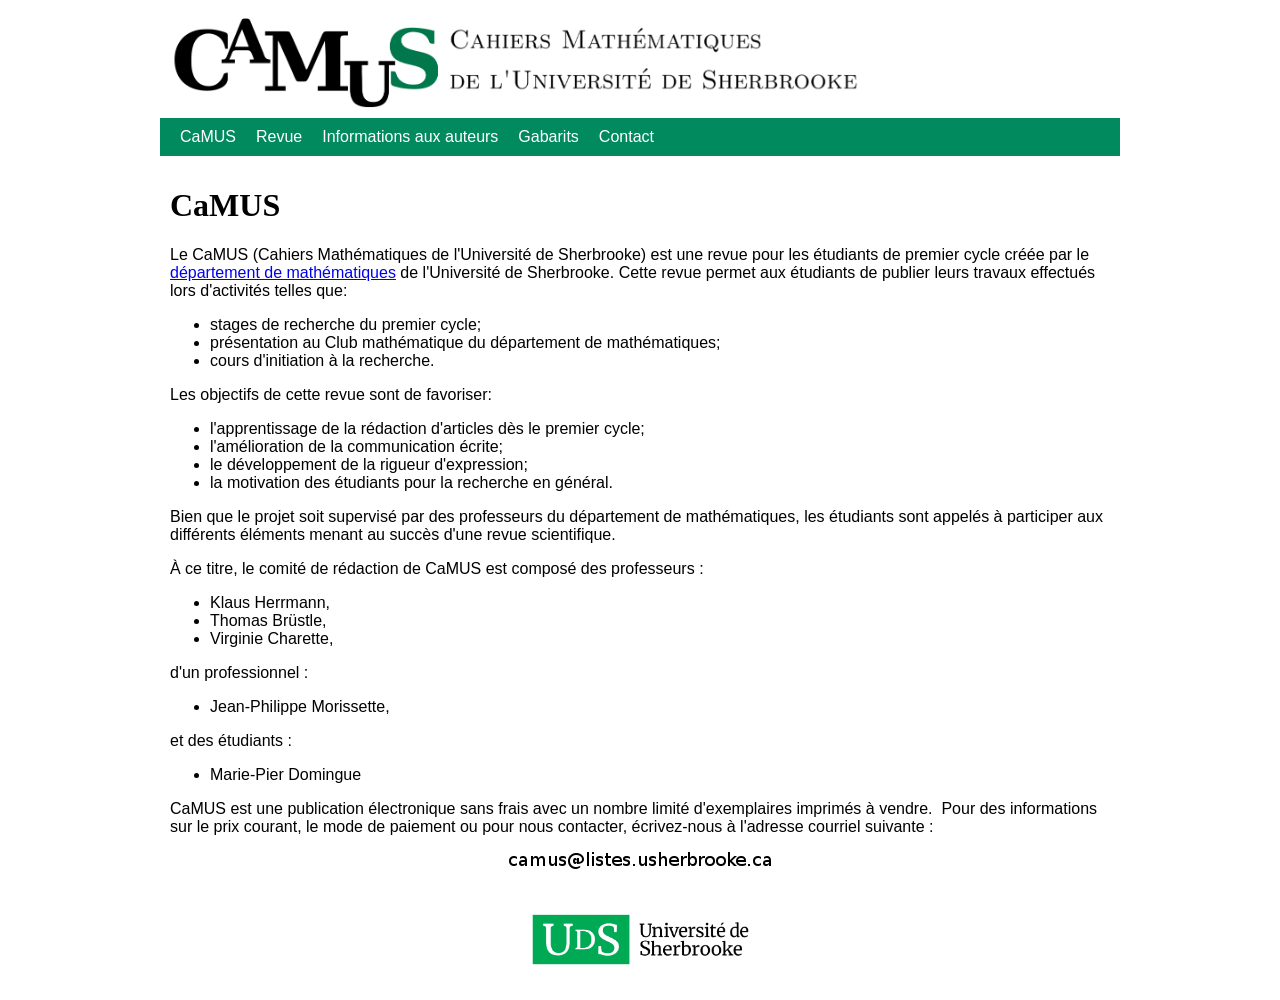
<file: index.html>
<html>
  <head>
    <meta http-equiv="content-type" content="text/html; charset=UTF-8">
    <title> CaMUS </title>
    <link rel="stylesheet" type="text/css" href="main.css">
  </head>
  <body>
    <div id="Top-Logos"><img alt="Logo CaMUS" src="camusheader_20210816.png" height="90">
    </div>
    <!-- Top-Logos -->
    <div id="Menu-Top"> <a href="index.html" id="selected">CaMUS</a><a href="revue.html">Revue</a><a
        href="auteurs.html">Informations aux auteurs</a><a href="gabarits.html">Gabarits</a><a href="contact.html">Contact</a></div>
    <!-- Menu-Top -->
    <div id="main">
      <h1><strong>CaMUS</strong><br>
      </h1>
      <p>Le CaMUS (Cahiers Mathématiques de l'Université de Sherbrooke) est
        une revue pour les étudiants de premier cycle créée par le <a href="http://www.usherbrooke.ca/mathematiques/">département
          de mathématiques</a> de l'Université de Sherbrooke. Cette revue permet
        aux étudiants de publier leurs travaux effectués lors d'activités telles
        que: </p>
  <ul>
          <li>stages de recherche du premier cycle;</li>
          <li>présentation au Club mathématique du département de mathématiques;</li>
          <li>cours d'initiation à la recherche.
        </ul>
  <p> Les objectifs de cette revue sont de favoriser: </p>
        <ul>
          <li>l'apprentissage de la rédaction d'articles dès le premier cycle;</li>
          <li>l'amélioration de la communication écrite;</li>
          <li>le développement de la rigueur d'expression;</li>
          <li>la motivation des étudiants pour la recherche en général.</li>
        </ul>
        <p> Bien que le projet soit supervisé par des professeurs du département
          de mathématiques, les étudiants sont appelés à participer aux
          différents éléments menant au succès d'une revue scientifique. </p>
      </li>
      À ce titre, le comité de rédaction de CaMUS est composé des professeurs :<br>
      <ul>
        <li>Klaus Herrmann,</li>
        <li>Thomas Brüstle,</li>
        <li>Virginie Charette,</li>
  <!-- <li>Tomasz Kaczynski,</li> -->
      </ul>
      <p>d'un professionnel :</p>
      <ul>
  <li>Jean-Philippe Morissette,</li>
      </ul>
      <p>et des étudiants :</p>
      <ul>
  <li>Marie-Pier Domingue</li>
  <!-- <li>Gabriel Dupuis.</li> -->
      </ul>
      <p>CaMUS est une publication électronique sans frais avec un nombre limité
        d'exemplaires imprimés à vendre.&nbsp; Pour des informations sur le prix
        courant, le mode de paiement ou pour nous contacter, écrivez-nous à
        l'adresse courriel suivante&nbsp:</p>
      <p align="center"><img alt="courriel CaMUS" src="camus_adresse.png"><br>
      </p>
    </div>
    <!-- fin de main -->
  <div id="Logo-UdeS"> 
  <p align="center"> <img alt="Université de Sherbrooke" src="UdeS_logo_h_rgbHR.png"
        width="255"><br> 
    </p>
  </div>
  <!-- Logo UdeS -->
  </body>
</html>
</file>
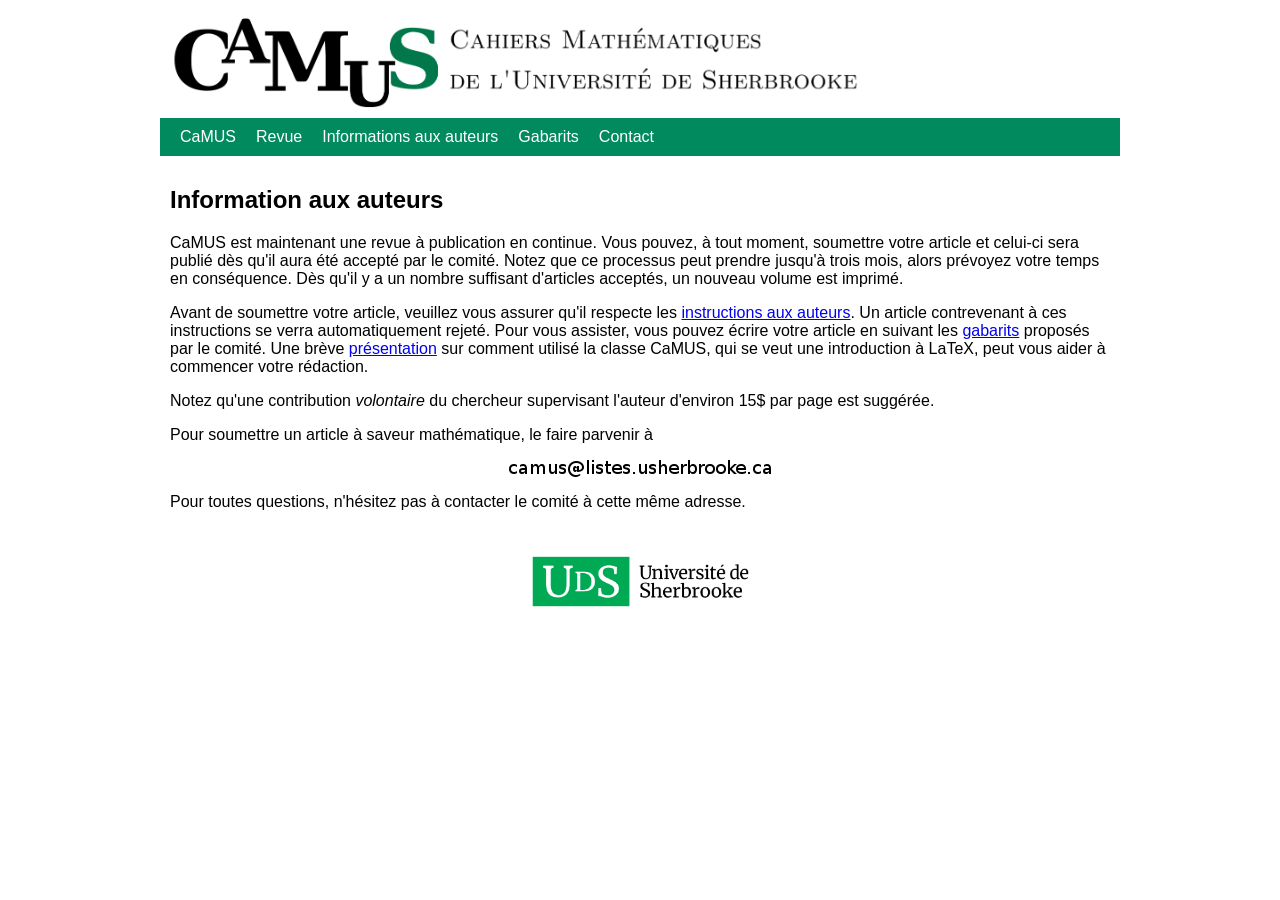
<file: auteurs.html>
<html>
  <head>
    <meta http-equiv="content-type" content="text/html; charset=UTF-8">
    <title> Information pour auteurs </title>
    <link rel="stylesheet" type="text/css" href="main.css">
  </head>
  <body>
    <div id="Top-Logos"><img alt="Logo CaMUS" src="camusheader_20210816.png" height="90">
    </div>
    <!-- Top-Logos -->
    <div id="Menu-Top"> <a href="index.html">CaMUS</a><a href="revue.html">Revue</a><a
        href="auteurs.html" id="selected">Informations aux auteurs</a><a href="gabarits.html">Gabarits</a><a href="contact.html">Contact</a></div>
  <!-- Menu-Top -->
    <div id="main">
      <h2>Information aux auteurs</h2>
      <p>CaMUS est maintenant une revue à publication en continue. Vous pouvez, à tout moment,
         soumettre votre article et celui-ci sera publié dès qu'il aura été accepté par le
         comité. Notez que ce processus peut prendre jusqu'à trois mois, alors prévoyez votre
         temps en conséquence. Dès qu'il y a un nombre suffisant d'articles acceptés, 
         un nouveau volume est imprimé.</p>
      <p>Avant de soumettre votre article, veuillez vous assurer qu'il respecte
        les <a title="Instructions aux auteurs" href="InfoAuteurs.pdf">instructions
          aux auteurs</a>. Un article contrevenant à ces instructions se verra
        automatiquement rejeté. Pour vous assister, vous pouvez écrire votre
        article en suivant les <a href="gabarits.html">gabarits</a> proposés par le comité. Une brève 
    <a href="Beamer_Intro.pdf"> présentation</a> sur comment utilisé la classe CaMUS,
    qui se veut une introduction à LaTeX, peut vous aider à commencer votre rédaction. </p> 
      <p>Notez qu'une contribution <i>volontaire</i> du chercheur supervisant
        l'auteur d'environ 15$ par page est suggérée.<br>
      </p>
   <p align="left">Pour soumettre un article à saveur mathématique, le
        faire parvenir à <br>
      </p>
      <p align="center"><img alt="Courriel CaMUS" src="camus_adresse.png"><br>
      </p>

      <p>Pour toutes questions, n'hésitez pas à contacter le comité à cette même adresse.</p>
      <!-- no contents --></div>
    <!-- fin de main -->
  <div id="Logo-UdeS"> 
  <p align="center"> <img alt="Université de Sherbrooke" src="UdeS_logo_h_rgbHR.png" 
        width="255"><br> 
    </p>
  </div>
  <!-- Logo UdeS -->
  <!-- Logo UdeS -->
  </body>
</html>
</file>
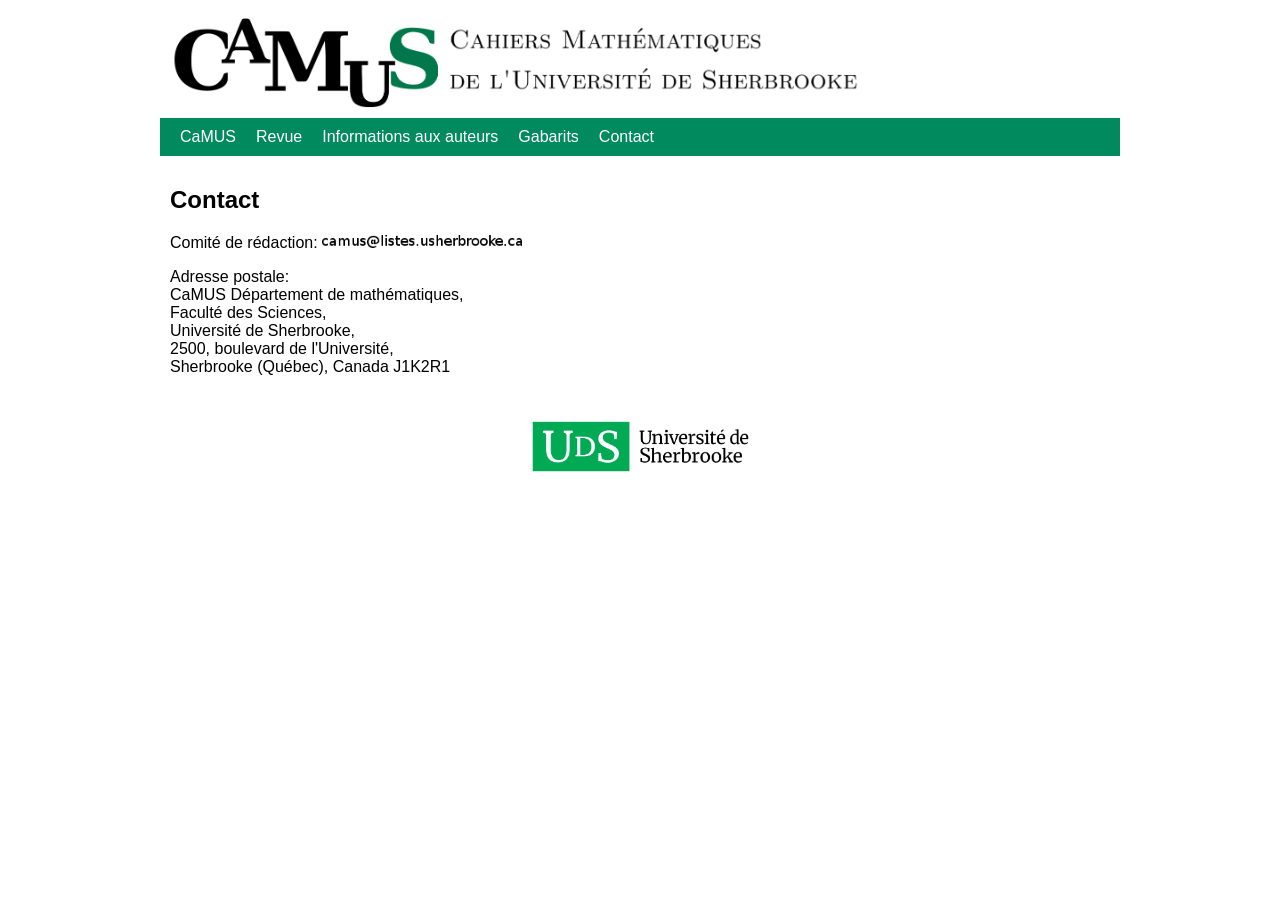
<file: contact.html>
<html>
  <head>
    <meta http-equiv="content-type" content="text/html; charset=UTF-8">
    <title> Contact </title>
    <link rel="stylesheet" type="text/css" href="main.css">
  </head>
  <body>
    <div id="Top-Logos"><img alt="Logo CaMUS" src="camusheader_20210816.png" height="90">
    </div>
    <!-- Top-Logos -->
    <div id="Menu-Top"> <a href="index.html">CaMUS</a><a href="revue.html">Revue</a><a
        href="auteurs.html">Informations aux auteurs</a><a href="gabarits.html">Gabarits</a><a href="contact.html" id="selected">Contact</a></div>
    <!-- Menu-Top -->
    <div id="main">
      <h2>Contact</h2>
      <!--
<p>Comité technique:<img src="camus-tech.png" height="13"></p>
--> <p> Comité de rédaction: <img src="camus_adresse.png" height="13"> </p>
      <p> Adresse postale:<br>
        CaMUS Département de mathématiques,<br>
        Faculté des Sciences,<br>
        Université de Sherbrooke,<br>
        2500, boulevard de l'Université,<br>
        Sherbrooke (Québec), Canada J1K2R1 </p>
    </div>
    <!-- fin de main -->
  <div id="Logo-UdeS"> 
  <p align="center"> <img alt="Université de Sherbrooke" src="UdeS_logo_h_rgbHR.png"
        width="255"><br> 
    </p>
  </div>
  <!-- Logo UdeS -->
  </body>
</html>
</file>
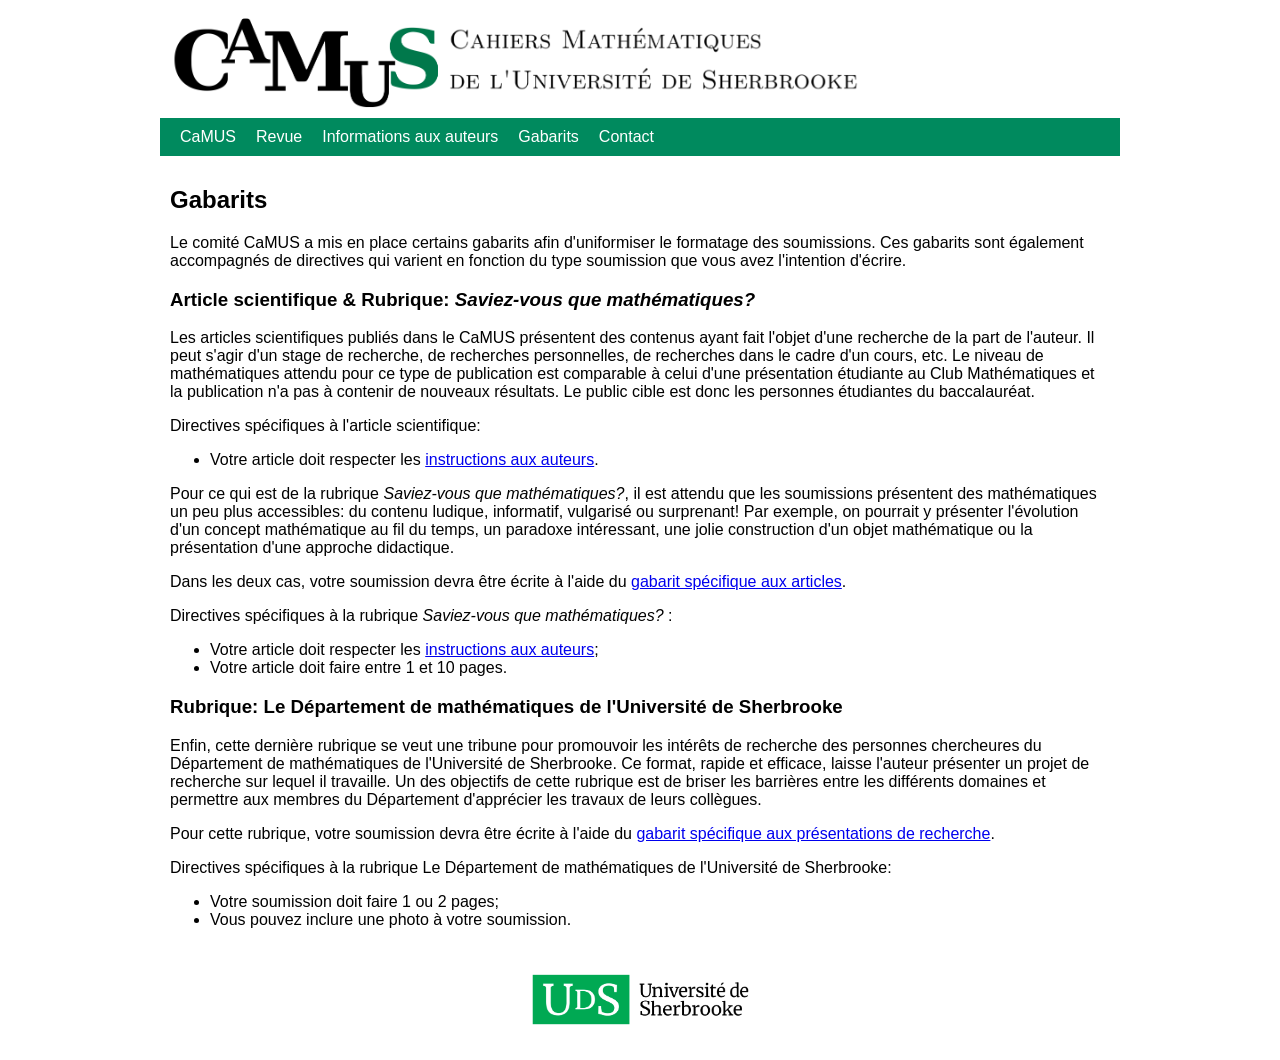
<file: gabarits.html>
<html>
  <head>
    <meta http-equiv="content-type" content="text/html; charset=UTF-8">
    <title> Gabarits </title>
    <link rel="stylesheet" type="text/css" href="main.css">
  </head>
  <body>
    <div id="Top-Logos"><img alt="Logo CaMUS" src="camusheader_20210816.png" height="90">
    </div>
    <!-- Top-Logos -->
    <div id="Menu-Top"> <a href="index.html">CaMUS</a><a href="revue.html">Revue</a><a
        href="auteurs.html">Informations aux auteurs</a><a href="gabarits.html" id="selected">Gabarits</a><a href="contact.html">Contact</a></div>
  <!-- Menu-Top -->
    <div id="main">
      <h2>Gabarits</h2>
      <p> Le comité CaMUS a mis en place certains gabarits afin d'uniformiser le formatage des soumissions. 
        Ces gabarits sont également accompagnés de directives qui varient en fonction du type soumission que vous avez l'intention d'écrire.</p>
      
      <h3> Article scientifique &amp; Rubrique: <i>Saviez-vous que mathématiques?</i> </h3>
      <p> Les articles scientifiques publiés dans le CaMUS présentent des contenus ayant fait l'objet d'une recherche de la part de l'auteur. 
        Il peut s'agir d'un stage de recherche, de recherches personnelles, de recherches dans le cadre d'un cours, etc.
        Le niveau de mathématiques attendu pour ce type de publication est comparable à celui d'une présentation étudiante au Club Mathématiques et la publication n'a pas à contenir de nouveaux résultats.
        Le public cible est donc les personnes étudiantes du baccalauréat.</p>
      
      <p> Directives spécifiques à l'article scientifique: </p>
      <ul>
          <li>Votre article doit respecter les <a title="Instructions aux auteurs" href="InfoAuteurs.pdf">instructions aux auteurs</a>.</li>
        </ul>
      
      <p> Pour ce qui est de la rubrique <i>Saviez-vous que mathématiques?</i>, il est attendu que les soumissions présentent des mathématiques un peu plus accessibles: du contenu ludique, informatif, vulgarisé ou surprenant!
      Par exemple, on pourrait y présenter l'évolution d'un concept mathématique au fil du temps, un paradoxe intéressant, une jolie construction d'un objet mathématique ou la présentation d'une approche didactique.</p>
      
      <p> Dans les deux cas, votre soumission devra être écrite à l'aide du <a title="Gabarit_Article" href="Gabarit_CaMUS_Article.zip">gabarit spécifique aux articles</a>.</p>
      
      <p> Directives spécifiques à la rubrique <i>Saviez-vous que mathématiques?</i> :</p>
      
      <ul>
          <li>Votre article doit respecter les <a title="Instructions aux auteurs" href="InfoAuteurs.pdf">instructions aux auteurs</a>;</li>
          <li>Votre article doit faire entre 1 et 10 pages.</li>
        </ul>
      
      <h3> Rubrique: Le Département de mathématiques de l'Université de Sherbrooke </h3>
      <p> Enfin, cette dernière rubrique se veut une tribune pour promouvoir les intérêts de recherche des personnes chercheures du Département de mathématiques de l'Université de Sherbrooke.
     Ce format, rapide et efficace, laisse l'auteur présenter un projet de recherche sur lequel il travaille.
     Un des objectifs de cette rubrique est de briser les barrières entre les différents domaines et permettre aux membres du Département d'apprécier les travaux de leurs collègues. </p>
      
      <p> Pour cette rubrique, votre soumission devra être écrite à l'aide du <a title="Gabarit_Presentation" href="Gabarit_CaMUS_Presentation.zip">gabarit spécifique aux présentations de recherche</a>. </p>
      
      <p> Directives spécifiques à la rubrique Le Département de mathématiques de l'Université de Sherbrooke: </p>
      <ul>
          <li>Votre soumission doit faire 1 ou 2 pages;</li>
          <li>Vous pouvez inclure une photo à votre soumission.</li>
        </ul>
      <!-- no contents --></div>
    <!-- fin de main -->
    
  <div id="Logo-UdeS"> 
  <p align="center"> <img alt="Université de Sherbrooke" src="UdeS_logo_h_rgbHR.png" 
        width="255"><br> 
    </p>
  </div>
  <!-- Logo UdeS -->
  <!-- Logo UdeS -->
  </body>
</html>
</file>
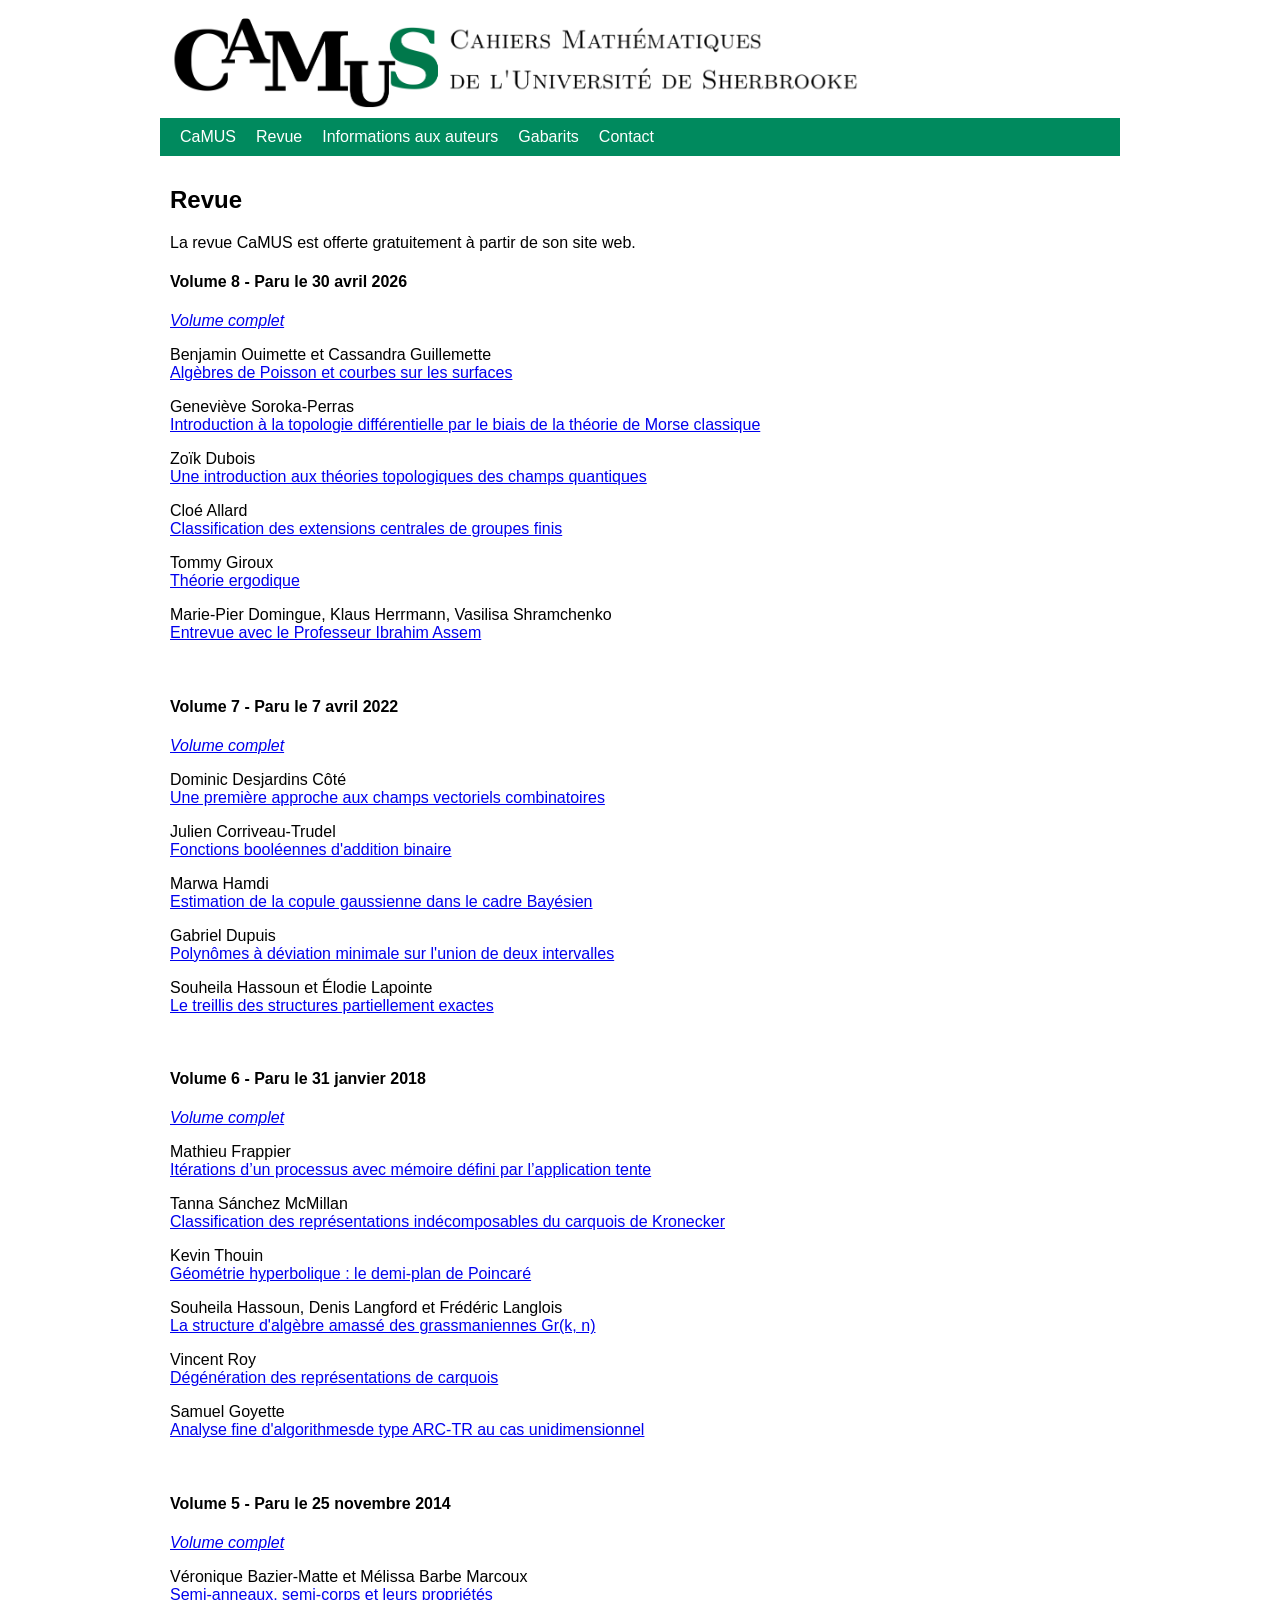
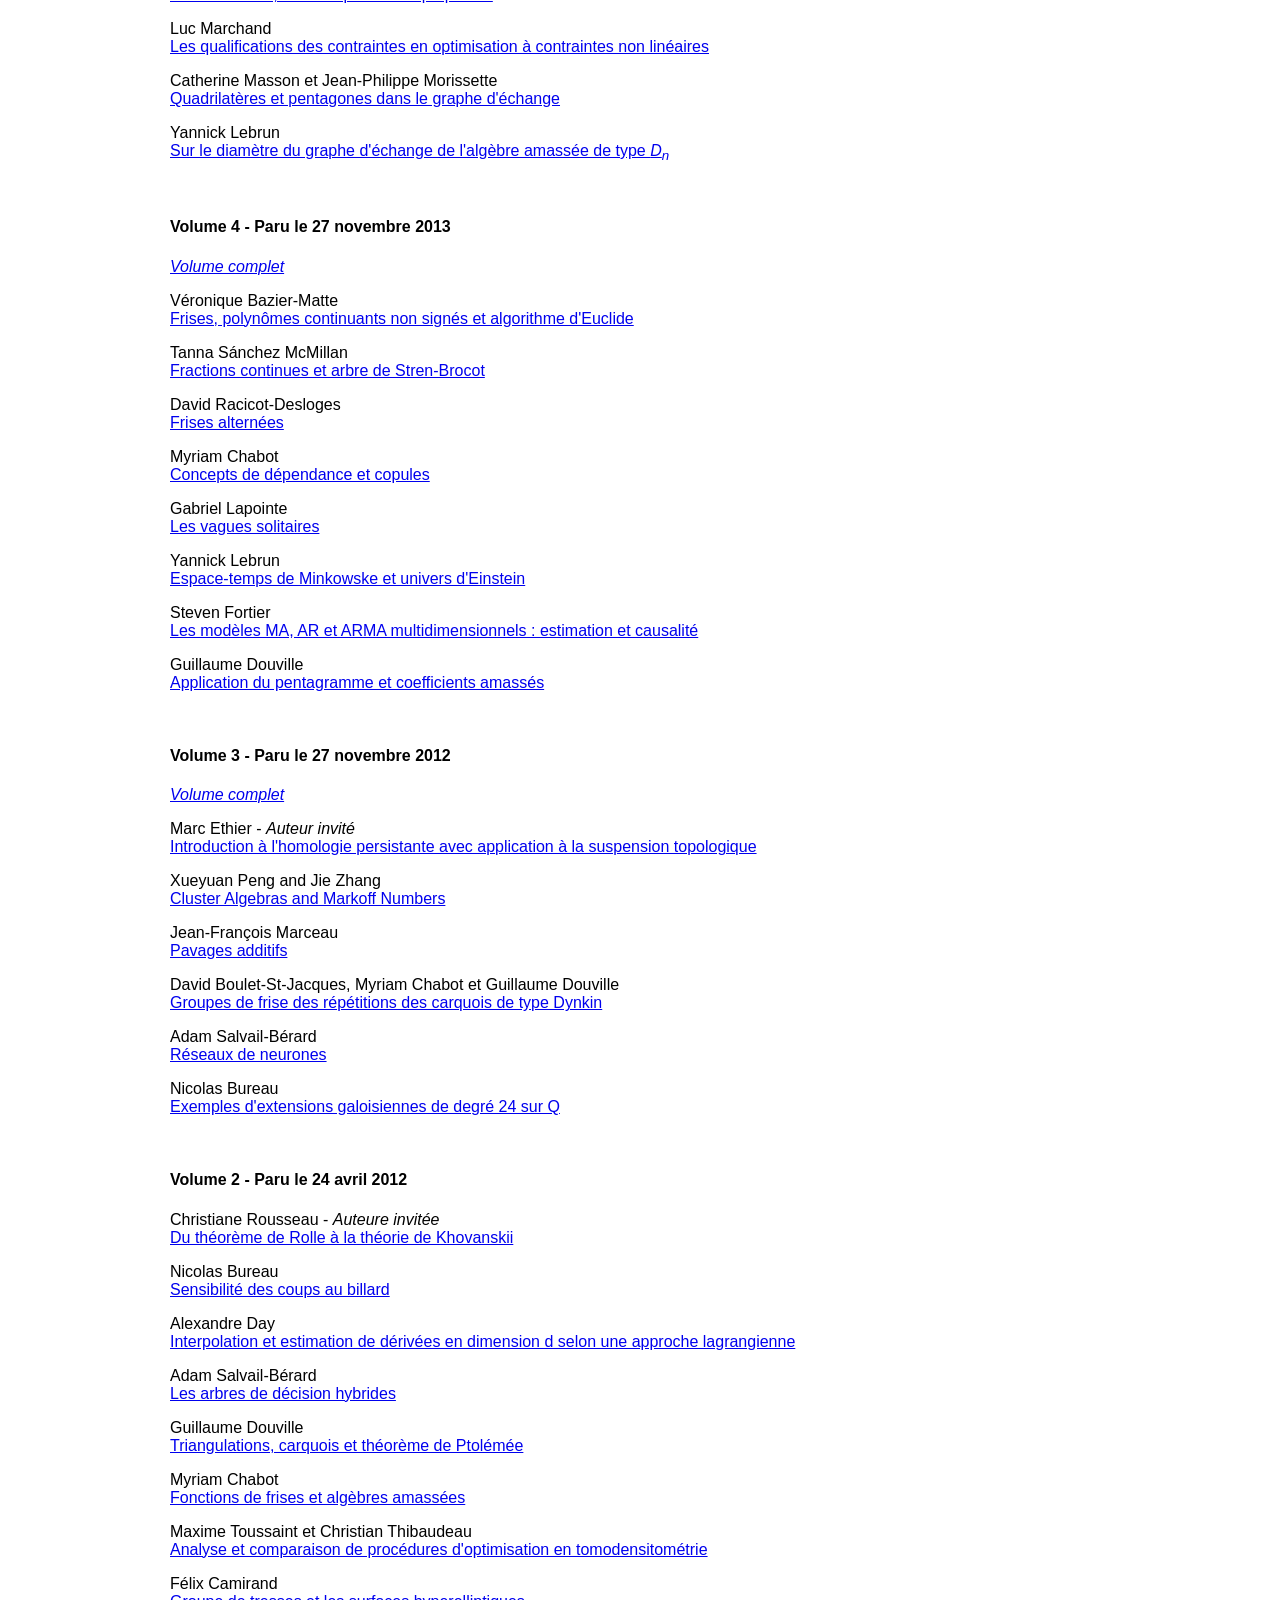
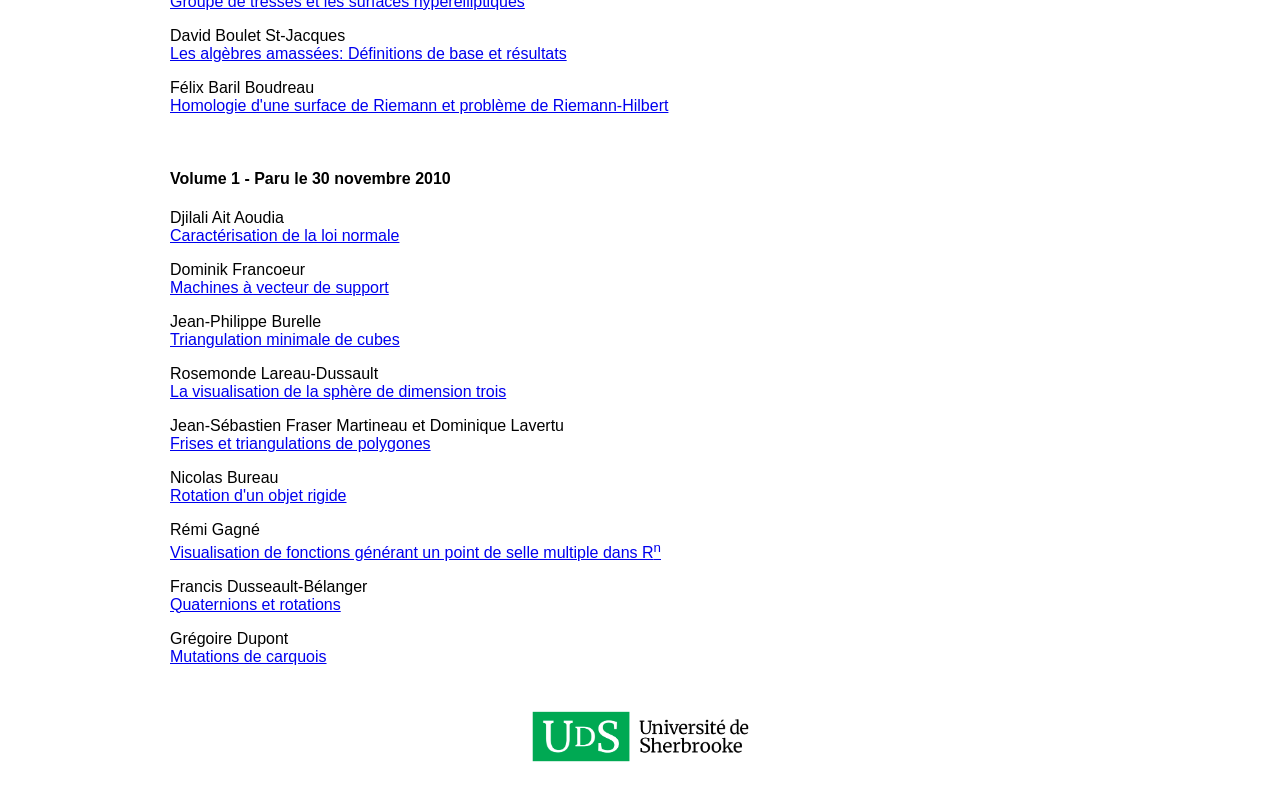
<file: revue.html>
<html>
  <head>
    <meta http-equiv="content-type" content="text/html; charset=UTF-8">
    <title> Revue </title>
    <link rel="stylesheet" type="text/css" href="main.css">
  </head>
  <body>
    <div id="Top-Logos"><img alt="Logo CaMUS" src="camusheader_20210816.png" height="90">
    </div>
    <!-- Top-Logos -->
    <div id="Menu-Top"> <a href="index.html">CaMUS</a><a href="revue.html" id="selected">Revue</a><a
        href="auteurs.html">Informations aux auteurs</a><a href="gabarits.html">Gabarits</a><a href="contact.html">Contact</a></div>
    <!-- Menu-Top -->
    <div id="main">
      <h2>Revue</h2>
      <p>La revue CaMUS est offerte gratuitement à partir de son site web.</p>

    <h4>Volume 8 -  Paru le 30 avril 2026</h4>

        <p><a href="revue/revue8/CaMUS_V8_web.pdf"><i>Volume complet</i></a><br></p> 

        <p>Benjamin Ouimette et Cassandra Guillemette<br>
        <a href="revue/revue8/OuimetteGuillette.pdf">Algèbres de Poisson et courbes sur les surfaces</a></p>

        <p>Geneviève Soroka-Perras<br>
        <a href="revue/revue8/SorokaPerras.pdf">Introduction à la topologie différentielle par le biais de la théorie de Morse classique</a></p>

        <p>Zoïk Dubois<br>
        <a href="revue/revue8/Dubois.pdf">Une introduction aux théories topologiques
des champs quantiques</a></p>

        <p>Cloé Allard<br>
        <a href="revue/revue8/Allard.pdf">Classification des extensions centrales de groupes finis</a></p>

        <p>Tommy Giroux<br>
        <a href="revue/revue8/Giroux.pdf">Théorie ergodique</a></p>

        <p>Marie-Pier Domingue, Klaus Herrmann, Vasilisa Shramchenko<br>
        <a href="revue/revue8/Entrevue.pdf">Entrevue avec le Professeur Ibrahim Assem</a></p>

      <br>


    <h4>Volume 7 - Paru le 7 avril 2022</h4>

      <p><a href="revue/revue7/CaMUS_V7_web.pdf"><i>Volume complet</i></a><br>
      </p> 

      <p>Dominic Desjardins Côté<br>
        <a href="revue/revue7/desjardinscote.pdf">Une première approche aux champs vectoriels combinatoires</a></p>
      <p>Julien Corriveau-Trudel<br>
        <a href="revue/revue7/corriveautrudel.pdf">Fonctions booléennes d'addition binaire</a></p>
      <p>Marwa Hamdi<br>
        <a href="revue/revue7/hamdi.pdf">Estimation de la copule gaussienne dans le cadre Bayésien<a/><p/>
    <p>Gabriel Dupuis<br>
    <a href="revue/revue7/dupuis.pdf">Polynômes à déviation minimale sur l'union de deux intervalles</a></p>
    <p>Souheila Hassoun et Élodie Lapointe<br>
    <a href="revue/revue7/hassounlapointe.pdf">Le treillis des structures partiellement exactes</a></p>
      <br>

      <h4>Volume 6 - Paru le 31 janvier 2018</h4>

      <p><a href="revue/revue6/CaMUS_V6_web.pdf"><i>Volume complet</i></a><br>
      </p> 

      <p>Mathieu Frappier<br>
        <a href="revue/revue6/frappier.pdf">Itérations d’un processus avec mémoire défini par l’application tente</a></p>
      <p>Tanna Sánchez McMillan<br>
        <a href="revue/revue6/sanchezmcmillan.pdf">Classification des représentations indécomposables du carquois de Kronecker</a></p>
      <p>Kevin Thouin<br>
        <a href="revue/revue6/thouin.pdf">Géométrie hyperbolique : le demi-plan de Poincaré<a/><p/>
    <p>Souheila Hassoun, Denis Langford et Frédéric Langlois<br>
    <a href="revue/revue6/hassounlangfordlanglois.pdf">La structure d'algèbre amassé des grassmaniennes Gr(k, n)</a></p>
    <p>Vincent Roy<br>
    <a href="revue/revue6/roy.pdf">Dégénération des représentations de carquois</a></p>
    <p>Samuel Goyette<br>
        <a href="revue/revue6/goyette.pdf">Analyse fine d'algorithmesde type ARC-TR au cas unidimensionnel</a></p>
      <br>

      <h4>Volume 5 - Paru le 25 novembre 2014</h4>

      <p><a href="revue/revue5/CaMUS_V5_web.pdf"><i>Volume complet</i></a><br>
      </p>

      <p>Véronique Bazier-Matte et Mélissa Barbe Marcoux<br>
        <a href="revue/revue5/bazier.pdf">Semi-anneaux, semi-corps et leurs propriétés</a></p>
      <p>Luc Marchand<br>
        <a href="revue/revue5/marchand.pdf">Les qualifications des contraintes en optimisation à contraintes non linéaires</a></p>
      <p>Catherine Masson et Jean-Philippe Morissette<br>
        <a href="revue/revue5/masson.pdf">Quadrilatères et pentagones dans le graphe d'échange</a></p>
      <p>Yannick Lebrun<br>
        <a href="revue/revue5/lebrun.pdf">Sur le diamètre du graphe d'échange de l'algèbre amassée de type <em>D<sub>n</sub></em></a></p>

      <br>

      <h4>Volume 4 - Paru le 27 novembre 2013</h4>
      <p><a href="revue/revue4/CaMUSv4.pdf"><i>Volume complet</i></a><br>
      </p>
      <p>Véronique Bazier-Matte<br>
        <a href="revue/revue4/baziermatte.pdf">Frises, polynômes continuants non signés et
          algorithme d'Euclide</a></p>
      <p>Tanna Sánchez McMillan<br>
        <a href="revue/revue4/sanchezmcmillan.pdf">Fractions continues et arbre de Stren-Brocot</a></p>
      <p>David Racicot-Desloges<br>
        <a href="revue/revue4/racicotdesloges.pdf">Frises alternées</a></p>
      <p>Myriam Chabot<br>
        <a href="revue/revue4/chabot.pdf">Concepts de dépendance et copules</a></p>
      <p>Gabriel Lapointe<br>
        <a href="revue/revue4/lapointe.pdf">Les vagues solitaires</a></p>
      <p>Yannick Lebrun<br>
        <a href="revue/revue4/lebrun.pdf">Espace-temps de Minkowske et univers d'Einstein</a><br>
      </p>
      <p>Steven Fortier<br>
        <a href="revue/revue4/fortier.pdf">Les modèles MA, AR et ARMA multidimensionnels : estimation et causalité</a><br>
      </p>
      <p>Guillaume Douville<br>
        <a href="revue/revue4/douville.pdf">Application du pentagramme et coefficients amassés</a><br>
      </p>

      <br>

      <h4>Volume 3 - Paru le 27 novembre 2012</h4>
      <p><a href="revue/revue3/vol3.pdf"><i>Volume
            complet</i></a><br>
      </p>
      <p>Marc Ethier - <i>Auteur invité</i><br>
        <a href="revue/revue3/Ethier.pdf">Introduction à l'homologie persistante
          avec application à la suspension topologique</a></p>
      <p>Xueyuan Peng and Jie Zhang<br>
        <a href="revue/revue3/Zhang.pdf">Cluster Algebras and Markoff Numbers</a></p>
      <p>Jean-François Marceau<br>
        <a href="revue/revue3/Marceau.pdf">Pavages additifs</a></p>
      <p>David Boulet-St-Jacques, Myriam Chabot et Guillaume Douville<br>
        <a href="revue/revue3/Douville.pdf">Groupes de frise des répétitions des
          carquois de type Dynkin</a></p>
      <p>Adam Salvail-Bérard<br>
        <a href="revue/revue3/Salvail.pdf">Réseaux
          de neurones</a></p>
      <p>Nicolas Bureau<br>
        <a href="revue/revue3/Bureau.pdf">Exemples d'extensions galoisiennes de
          degré 24 sur Q</a><br>
      </p>

      <br>

      <h4>Volume 2 - Paru le 24 avril 2012<br></h4>
      <p> Christiane Rousseau - <i>Auteure invitée</i><br>
        <a href="revue/revue2/Warticle1.pdf">Du théorème de Rolle à la théorie
          de Khovanskii</a> </p>
      <p> Nicolas Bureau<br>
        <a href="revue/revue2/Warticle2.pdf">Sensibilité des coups au billard</a>
      </p>
      <p> Alexandre Day<br>
        <a href="revue/revue2/Warticle3.pdf">Interpolation et estimation de
          dérivées en dimension d selon une approche lagrangienne</a> </p>
      <p> Adam Salvail-Bérard<br>
        <a href="revue/revue2/Warticle4.pdf">Les arbres de décision hybrides</a>
      </p>
      <p> Guillaume Douville<br>
        <a href="revue/revue2/Warticle5.pdf">Triangulations, carquois et
          théorème de Ptolémée</a> </p>
      <p> Myriam Chabot<br>
        <a href="revue/revue2/Warticle6.pdf">Fonctions de frises et algèbres
          amassées</a> </p>
      <p> Maxime Toussaint et Christian Thibaudeau<br>
        <a href="revue/revue2/Warticle7.pdf">Analyse et comparaison de
          procédures d'optimisation en tomodensitométrie</a> </p>
      <p> Félix Camirand<br>
        <a href="revue/revue2/Warticle8.pdf">Groupe de tresses et les surfaces
          hyperelliptiques</a> </p>
      <p> David Boulet St-Jacques<br>
        <a href="revue/revue2/Warticle9.pdf">Les algèbres amassées: Définitions
          de base et résultats</a> </p>
      <p> Félix Baril Boudreau<br>
        <a href="revue/revue2/Warticle10.pdf">Homologie d'une surface de Riemann
          et problème de Riemann-Hilbert</a>
      </p>

      <br>

      <h4>Volume 1 - Paru le 30 novembre 2010<br>
      </h4>
      <p> Djilali Ait Aoudia<br>
        <a href="revue/revue1/article1.pdf">Caractérisation de la loi normale</a>
      </p>
      <p> Dominik Francoeur<br>
        <a href="revue/revue1/article2.pdf">Machines à vecteur de support</a> </p>
      <p> Jean-Philippe Burelle<br>
        <a href="revue/revue1/article3.pdf">Triangulation minimale de cubes</a>
      </p>
      <p> Rosemonde Lareau-Dussault<br>
        <a href="revue/revue1/article4.pdf">La visualisation de la sphère de
          dimension trois</a> </p>
      <p> Jean-Sébastien Fraser Martineau et Dominique Lavertu<br>
        <a href="revue/revue1/article5.pdf">Frises et triangulations de
          polygones</a> </p>
      <p> Nicolas Bureau<br>
        <a href="revue/revue1/article6.pdf">Rotation d'un objet rigide</a> </p>
      <p> Rémi Gagné<br>
        <a href="revue/revue1/article7.pdf">Visualisation de fonctions générant
          un point de selle multiple dans R<sup>n</sup></a> </p>
      <p> Francis Dusseault-Bélanger<br>
        <a href="revue/revue1/article8.pdf">Quaternions et rotations</a> </p>
      <p> Grégoire Dupont<br>
        <a href="revue/revue1/article9.pdf">Mutations de carquois</a> </p>
      <!-- no contents --></div>
    <!-- fin de main -->
  <div id="Logo-UdeS"> 
  <p align="center"> <img alt="Université de Sherbrooke" src="UdeS_logo_h_rgbHR.png" 
        width="255"><br> 
    </p>
  </div>
  <!-- Logo UdeS -->
  </body>
</html>
</file>
<file: main.css>
body
{
	width:960px;
	margin-left:auto;
	margin-right:auto;
	background-color:#FFFFFF;
	font-family:Arial,"Helvetica Neue", Helvetica, sans-serif;
}
h1
{
	font-family: "Times New Roman", Times, serif;
}
a:visited
{
	color:blue;
}

#Top-Logos
{
	background-color:white;
	padding:10px;
}

#Menu-Top
{
	width:940px;
	float:left;
	padding:10px;
	background-color:#008A5E;
}
#Menu-Top ul
{
	float:left;
}

#Menu-Top li
{
	display:inline;
}

#Menu-Top a
{
	text-decoration:none;
	font-family:arial;
	color:white;
	background-color:#008A5E;
	padding:5px 10px 5px 10px;
}


#Menu-Top a:hover,
#Menu-Top a#selected:hover,
#Menu-Top a#inpath:hover
{
	background-color:#00482e;
}
{
	background-color:#00482e;
}

#main
{
	background-color:white;
	float:left;
	padding:10px;
	width:940px;
}

#maintext
{
	position:relative;
	float:left;
	width:600px;
}
</file>
